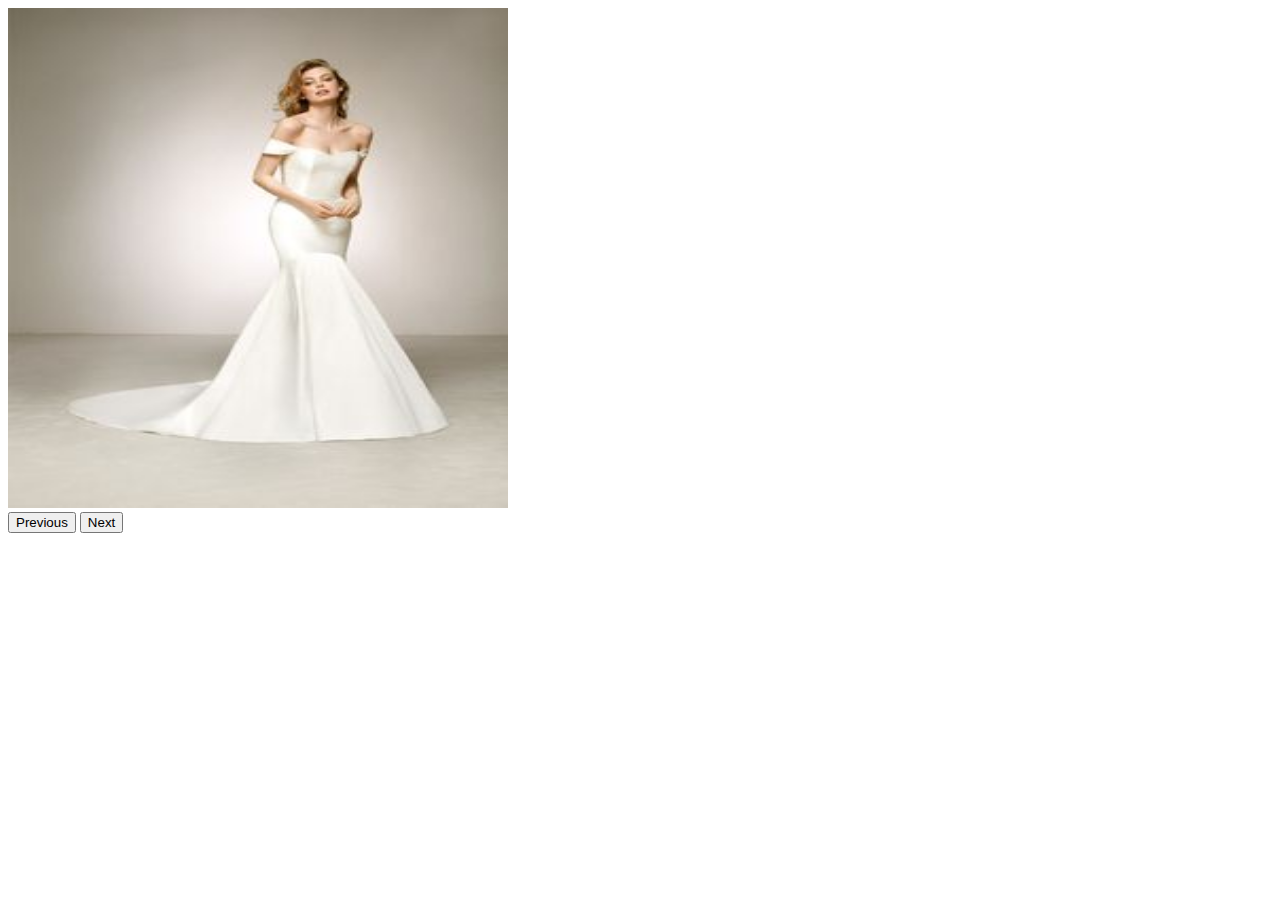
<file: Image slider/index.html>
<!DOCTYPE html>
<html lang="en">
<head>
    <meta charset="UTF-8">
    <meta http-equiv="X-UA-Compatible" content="IE=edge">
    <meta name="viewport" content="width=device-width, initial-scale=1.0">
    <title>Image Slider</title>
   
</head>
<body>
    <div class="wrapper">
        <div class="pic-container">
            <img id="image" width="500px" height="500px" src="./image/1.jpg">
        </div>
        <div class="btn">
            <button id="prevBtn">Previous</button>
            <button id="nextBtn">Next</button>
        </div>
    </div>
    
</body>
<script src="main.js"></script>
</html>
</file>
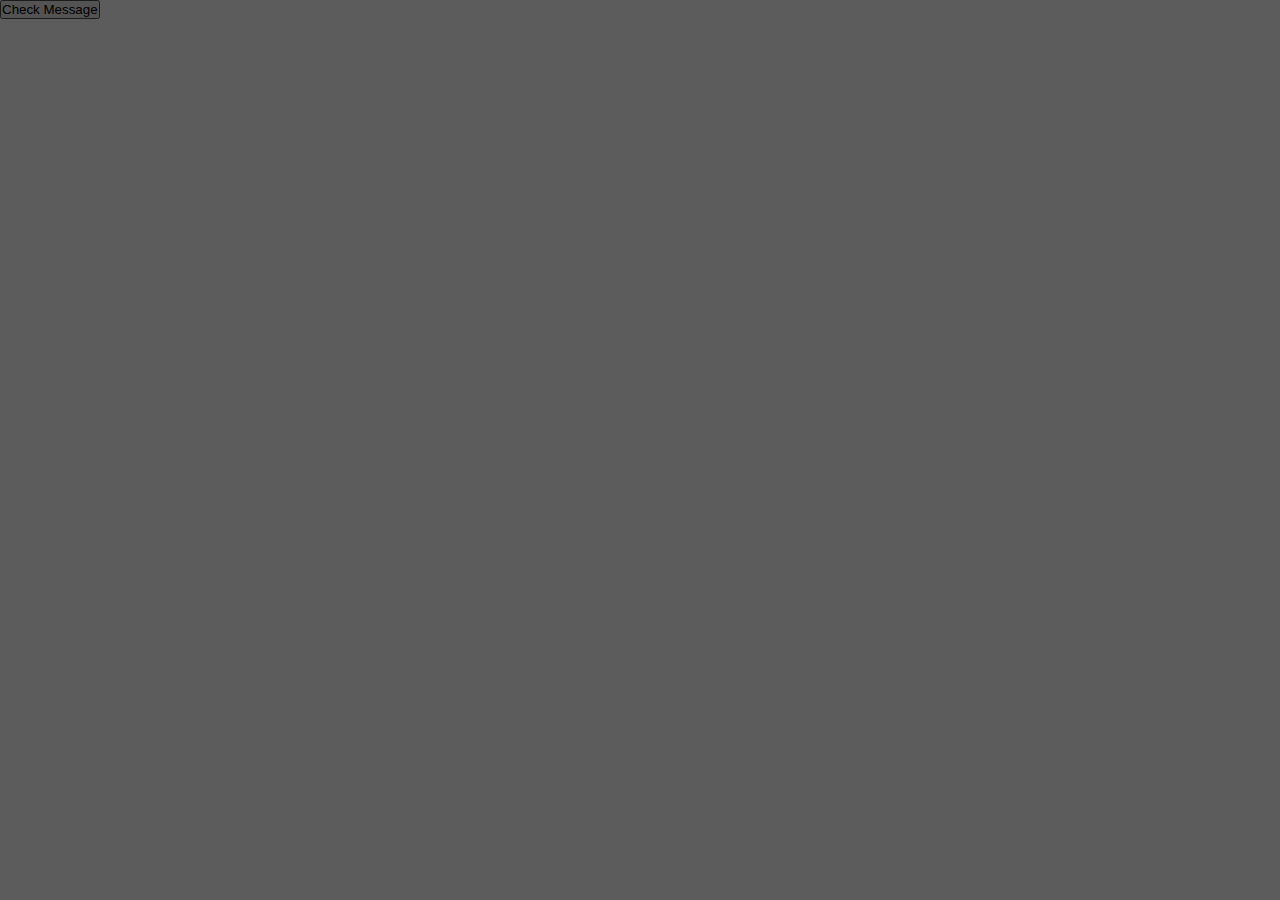
<file: Popup Message/index.html>
<!DOCTYPE html>
<html lang="en">
<head>
    <meta charset="UTF-8">
    <meta http-equiv="X-UA-Compatible" content="IE=edge">
    <meta name="viewport" content="width=device-width, initial-scale=1.0">
    <title>PopUp Message Box</title>
    <link rel="stylesheet" href="./style.css">
</head>
<body>
        <button data-modal-target="#modal">Check Message</button>
            <div class="modal" id="modal">
                <div class="modal-header">
                    <div class="title">From Bola</div>
                    <button data-close-button class="close-button">&times;</button>
                </div>
                <div class="modal-body">
                    Lorem ipsum dolor sit amet consectetur
                     adipisicing elit. Quos consequuntur pe
                     rspiciatis porro neque velit iure delen
                     iti tenetur culpa id, aperiam molestias 
                     assumenda magni aliquid nulla esse. Sim
                     ilique fugiat enim eos. Lorem ipsum dolor 
                     sit amet consectetur adipisicing elit. Q
                     uaerat illum mollitia, minima, facilis r
                     eiciendis fugiat ducimus repellat tenetu
                     r velit nesciunt aperiam ipsam autem vit
                     ae assumenda rem amet magni, enim suscipit.
                </div>
            </div>
    <div id="overlay"></div>
   
</body>
<script src="./main.js"></script>
</html>
</file>
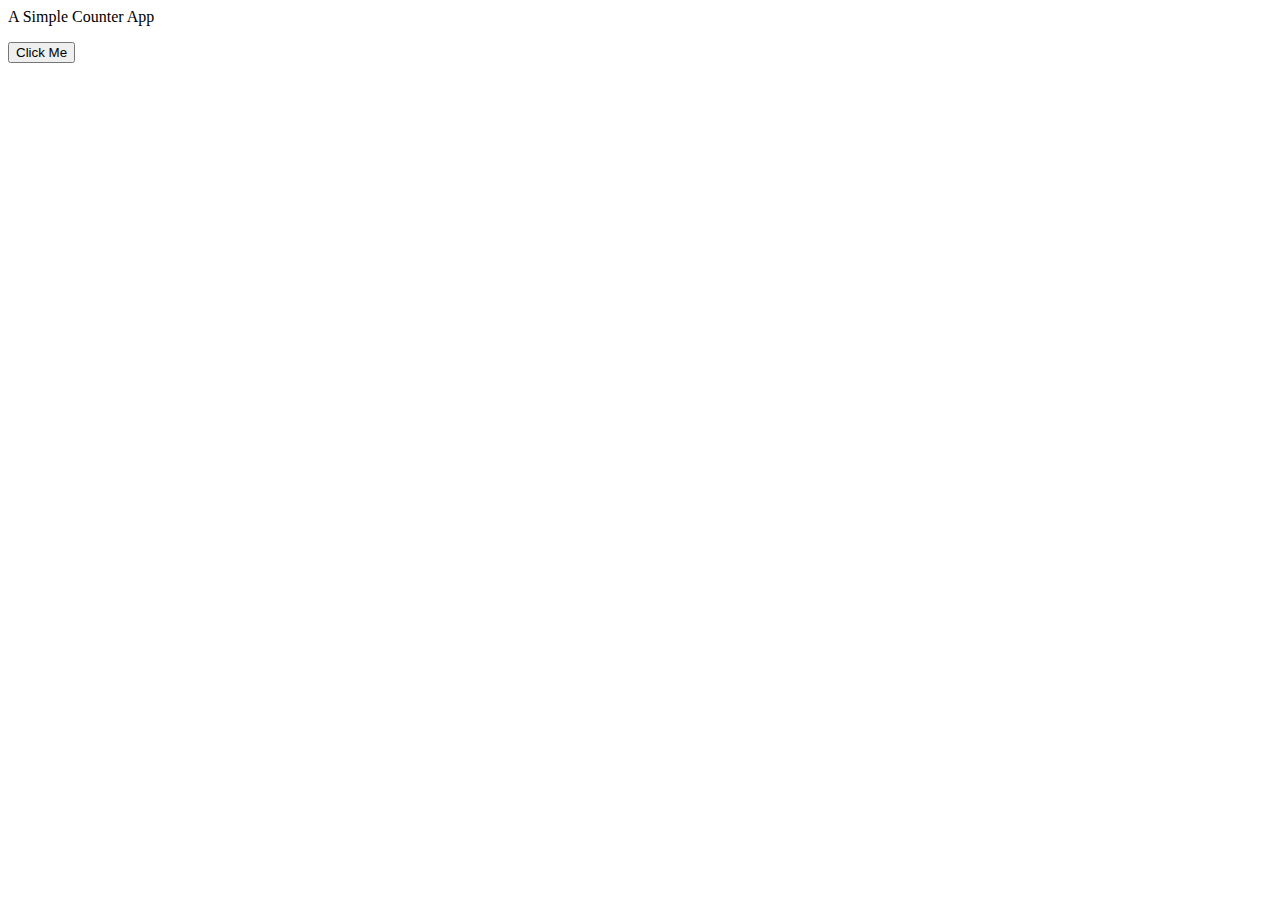
<file: Simple Counter/index.html>
<!DOCTYPE html>
<html lang="en">
<head>
    <meta charset="UTF-8">
    <meta http-equiv="X-UA-Compatible" content="IE=edge">
    <meta name="viewport" content="width=device-width, initial-scale=1.0">
    <title>Simple counter app</title>
    <link rel="stylesheet" src="./style.css">
</head>
<body>
    <div class="title">A Simple Counter App</div>
    <p id="num_space"></p>
    <button id="btn">Click Me</button>

    
</body>
<script src="./main.js"></script>
</html>
</file>
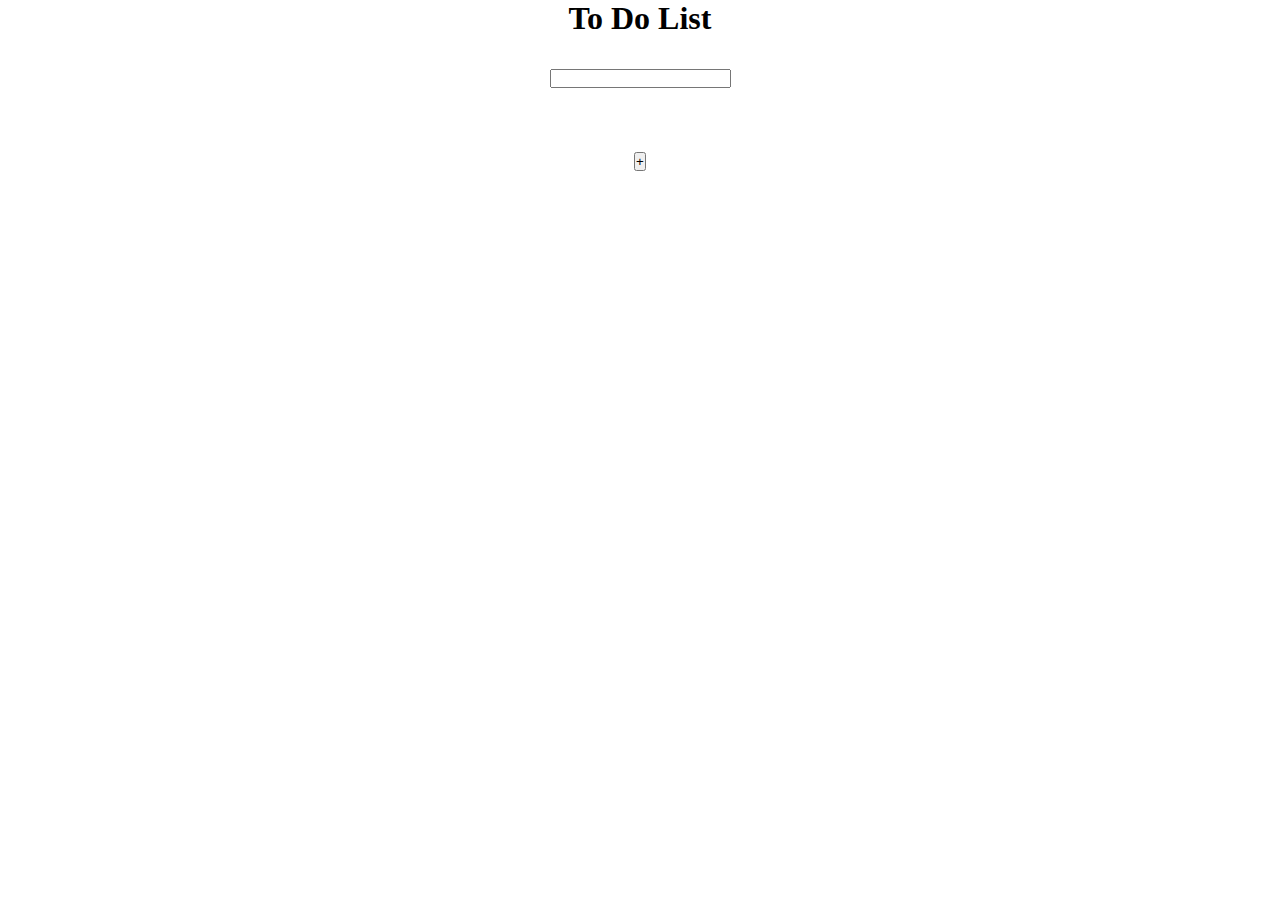
<file: Simple Todo List/index.html>
<!DOCTYPE html>
<html lang="en">
<head>
    <meta charset="UTF-8">
    <meta http-equiv="X-UA-Compatible" content="IE=edge">
    <meta name="viewport" content="width=device-width, initial-scale=1.0">
    <title>Simple Todo List</title>
    <link rel="stylesheet" href="style.css">
    <div class="todoBody">
        <h1>To Do List</h1>

        <input type="text" id="inputValue">
        <div id="todoArea">

        </div>
        <button id="todoBtn">+</button>

    </div>
</head>
<body>
    
</body>
<script src="./main.js"></script>
</html>
</file>
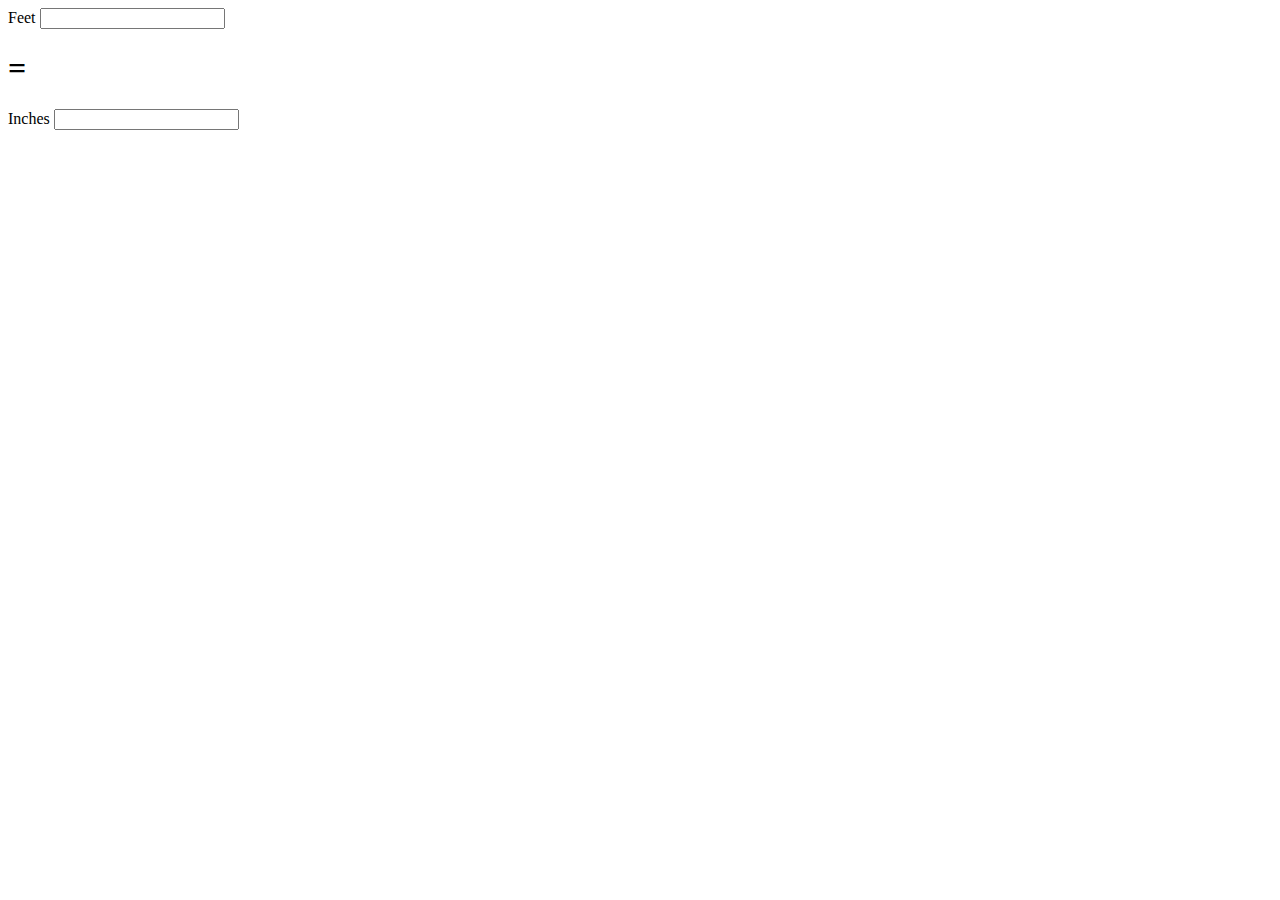
<file: Unit Converter/index.html>
<!DOCTYPE html>
<html lang="en">
<head>
    <meta charset="UTF-8">
    <meta http-equiv="X-UA-Compatible" content="IE=edge">
    <meta name="viewport" content="width=device-width, initial-scale=1.0">
    <title>Unit Converter</title>
</head>
<body>
    <div class="wrapper">
        <div class="feet-wrapper">
        <label>Feet</label>
        <input type="number" id="feet">
        </div>
    <h1>=</h1>
        <div class="feet-wrapper">
        <label>Inches</label>
        <input type="number" id="inches">
        </div>
    </div>
    
</body>
<script src="main.js"></script>
</html>
</file>
<file: Popup Message/style.css>
* {
    margin: 0;
    padding: 0;
    /* box-sizing: border-box; */
}

.modal {
    position: fixed;
    top: 50%;
    left: 50%;
    transform: translate(-50%, -50%) scale(0);
    transition: 200ms ease-in-out;
    margin: 20px;
    height: 80%;
    width: 500px;
    max-width: 80%;
    background-color: white;
    border: 2px solid black;
    border-radius: 0.8rem;
    align-items: center;
    justify-content: space-evenly;
    z-index: 10;
}

.modal.active {
    transform: translate(-50%, -50%) scale(1);
}

.modal-header {
    padding: 0.1rem;
    display: flex;
    flex-direction: row;
    border-bottom: 2px solid  black;
    padding: 0.2rem;
}

.title {
    flex: 1;
    font-weight: 900px;
}

.modal-body {
    padding: 0.5rem;
}

.close-button {
    width: 20px;
    height: 20px;
    border-radius: 0.2rem;
    
}

#overlay {
    transition: 200ms ease-in-out;
    position: fixed;
    top:    0;
    left:   0;
    right:  0;
    bottom: 0;
    background-color: rgba(0, 0, 0, 0.64);
    pointer-events: none;
    
}

#overlay.active {
    opacity: 1;
    pointer-events: all;
}

.body {
    background-color: white;
}
</file>
<file: Simple Todo List/style.css>
*{
    padding: 0;
    margin: 0;
    box-sizing: border-box;
}

.todoBody{
    display: flex;
    justify-content: center;
    align-items: center;
    flex-direction: column;
    row-gap: 2rem;
    border-radius: 2rem;
    cursor: pointer;
}

.todobtn{
    padding: 2rem;
    background-color: black;
}
</file>
